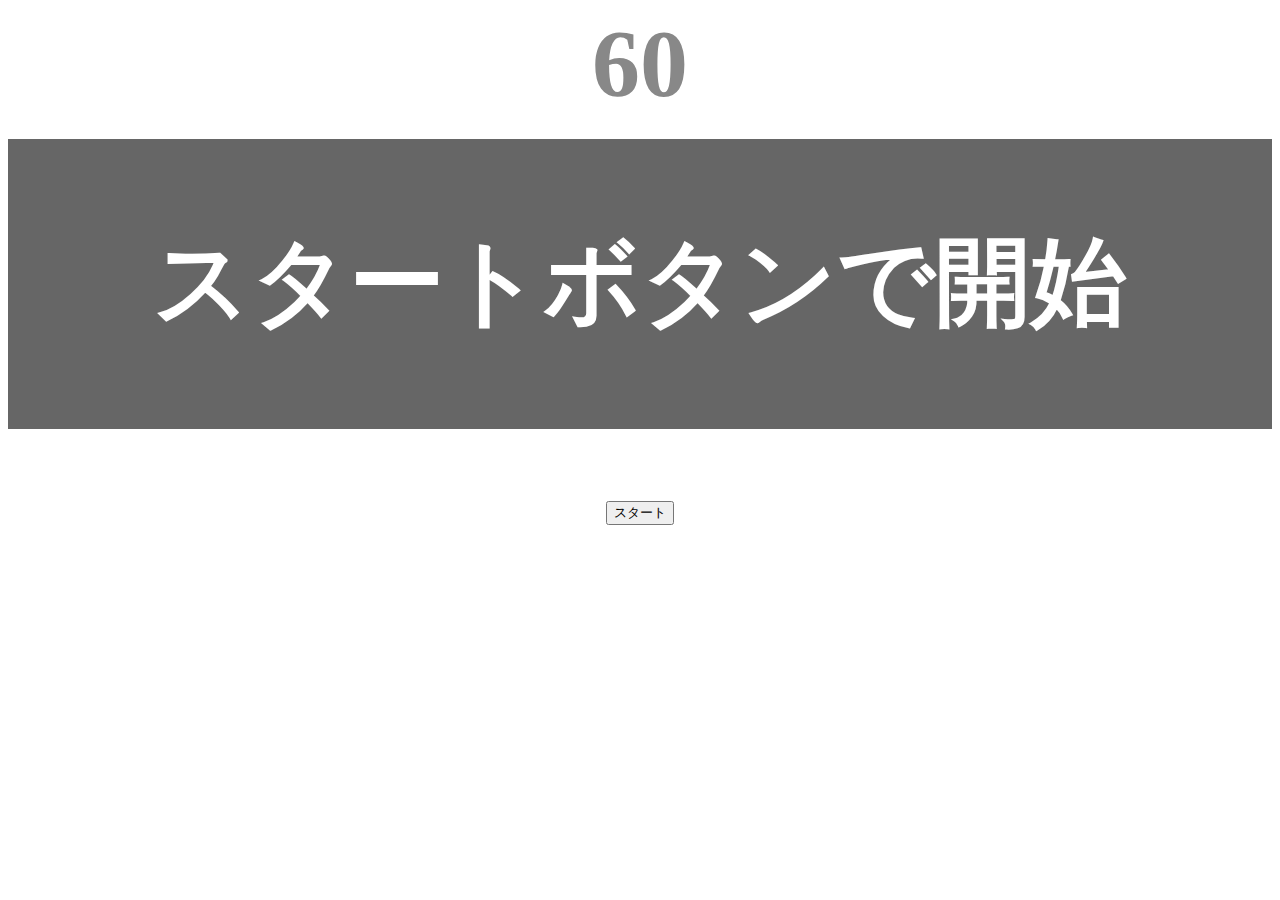
<file: kadai_001/index.html>
<!DOCTYPE html>

<html lang="ja">

<head>
  <title>タイピングゲーム</title>
  <meta charset="utf-8">
  <meta name="description" content="【JavaScript応用編】簡易的なタイピングゲームです。">
  <meta name="viewport" content="width=device-width, initial-scale=1.0">
  <link rel="stylesheet" href="style.css">
</head>

<body>
  <p id="count" class="count">60</p>
  <div id="wrap" class="wrap">
    <span id="typed" class="typed"></span><span id="untyped"></span>
  </div>
  <p id="typenumber" class="typenumber">0</p>
  <button id="start">スタート</button>
  <script type="text/javascript" src="main.js"></script>
</body>

</html>
</file>
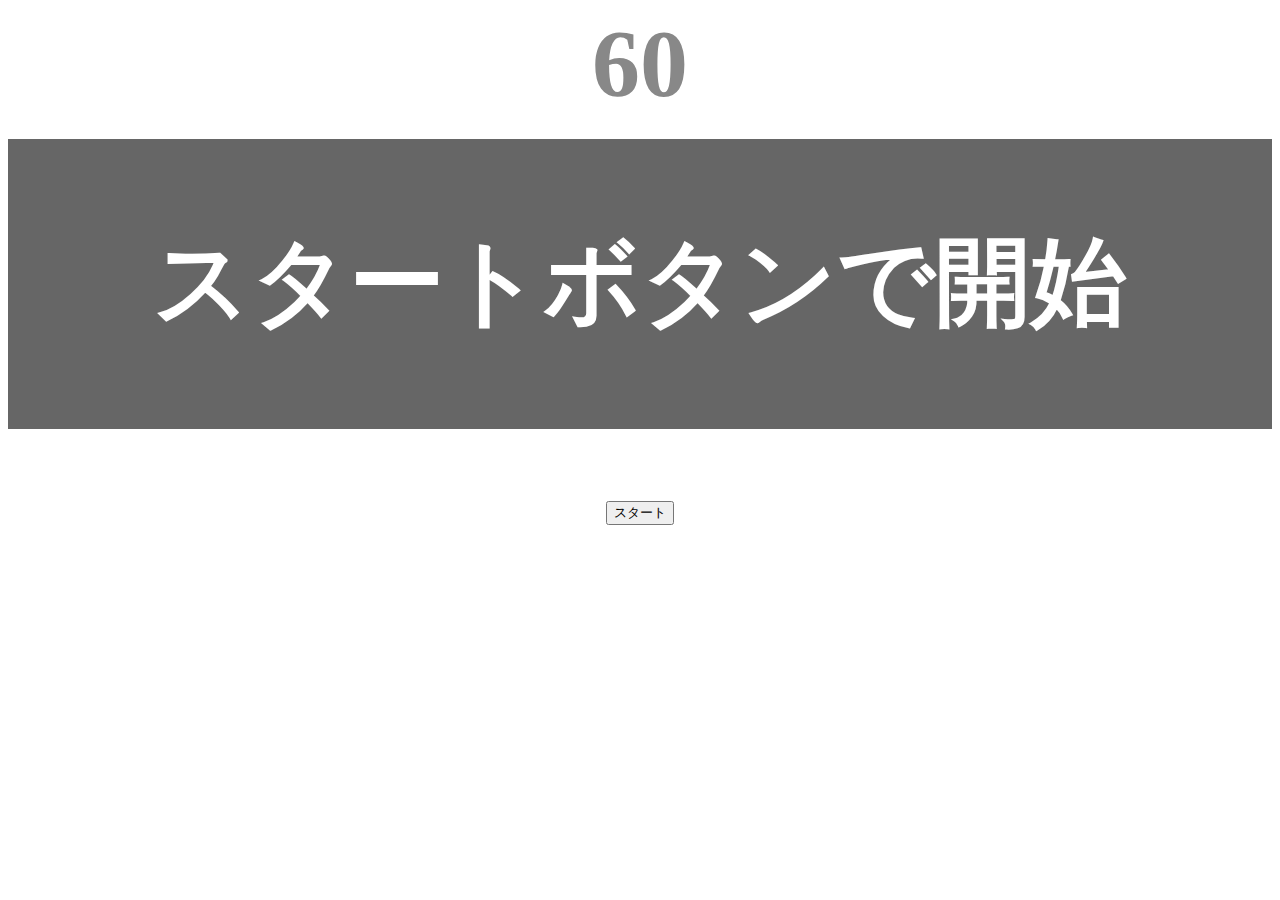
<file: kadai_tutorial_output/index.html>
<!DOCTYPE html>

<html lang="ja">

<head>
  <title>タイピングゲーム</title>
  <meta charset="utf-8">
  <meta name="description" content="【JavaScript応用編】簡易的なタイピングゲームです。">
  <meta name="viewport" content="width=device-width, initial-scale=1.0">
  <link rel="stylesheet" href="style.css">
</head>

<body>
  <p id="count" class="count">60</p>
  <div id="wrap" class="wrap">
    <span id="typed" class="typed"></span><span id="untyped"></span>
  </div>
  <button id="start">スタート</button>
  <script type="text/javascript" src="main.js"></script>
</body>

</html>
</file>
<file: kadai_001/style.css>
/* タイピングゲーム全体 */
body {
  font-size: 6em;
  text-align: center;
}

/* ゲームの残り秒数が表示されるタイマーの領域  */
.count {
  margin: 0;
  font-weight: bold;
  color: #888;
}

/* テキストが表示される領域 */
.wrap {
  margin-top: 20px;
  padding: 80px 40px;
  color: #fff;
  background-color: #666;
  font-weight: bold;
}

/* 正しくタイプされた場合のテキスト */
.typed {
  color: lightgreen;
}

/* ミスタイプの場合の背景 */
.mistyped {
  background-color: red;
}

.typenumber {
  margin: 0;
  font-weight: bold;
  color: #888;
  display: none;
}
</file>
<file: kadai_tutorial_output/style.css>
/* タイピングゲーム全体 */
body {
  font-size: 6em;
  text-align: center;
}

/* ゲームの残り秒数が表示されるタイマーの領域  */
.count {
  margin: 0;
  font-weight: bold;
  color: #888;
}

/* テキストが表示される領域 */
.wrap {
  margin-top: 20px;
  padding: 80px 40px;
  color: #fff;
  background-color: #666;
  font-weight: bold;
}

/* 正しくタイプされた場合のテキスト */
.typed {
  color: lightgreen;
}

/* ミスタイプの場合の背景 */
.mistyped {
  background-color: red;
}
</file>
